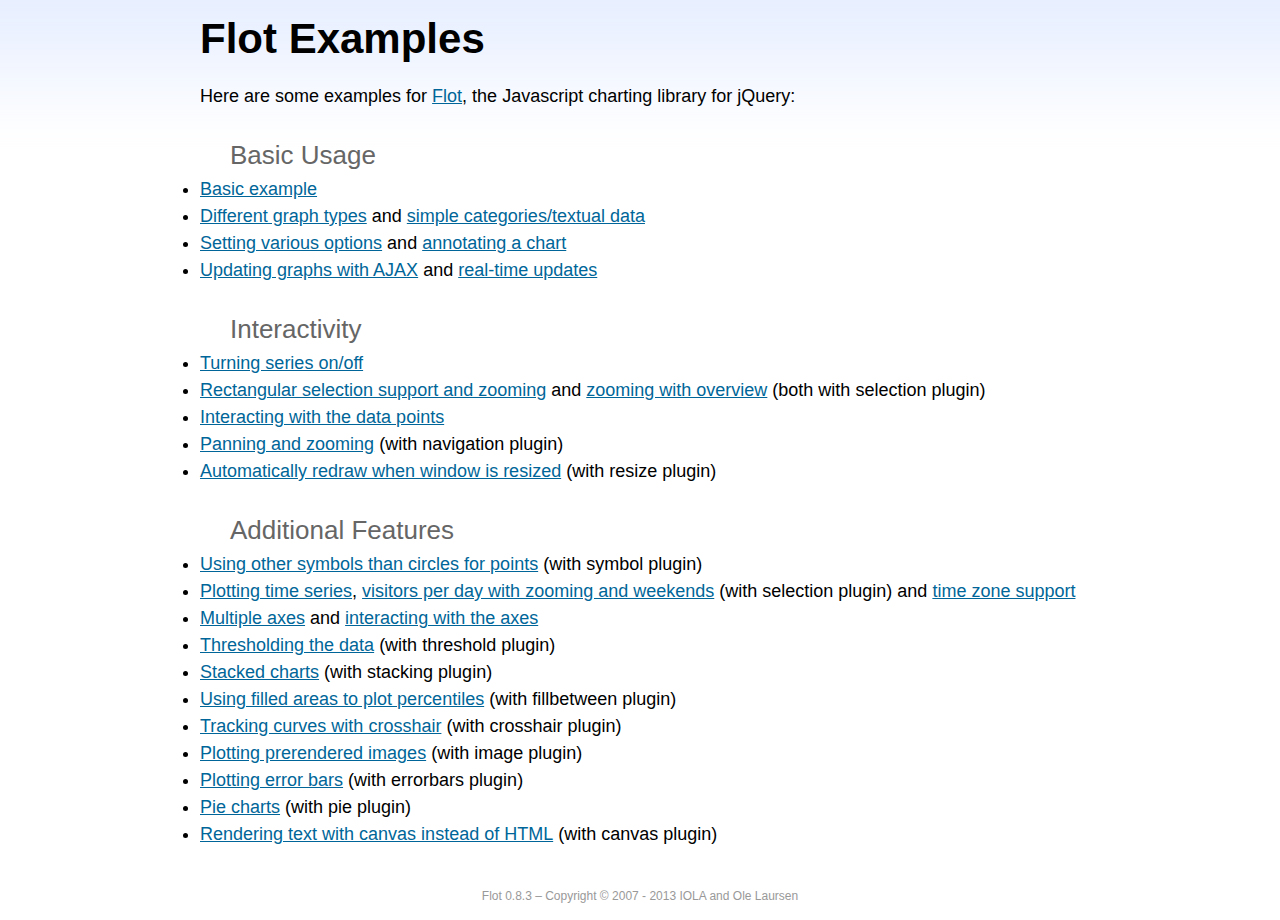
<file: startbootstrap-sb-admin-2/bower_components/flot/examples/index.html>
<!DOCTYPE html PUBLIC "-//W3C//DTD HTML 4.01//EN" "http://www.w3.org/TR/html4/strict.dtd">
<html>
<head>
	<meta http-equiv="Content-Type" content="text/html; charset=utf-8">
	<title>Flot Examples</title>
	<link href="examples.css" rel="stylesheet" type="text/css">
	<style>

	h3 {
		margin-top: 30px;
		margin-bottom: 5px;
	}

	</style>
	<script language="javascript" type="text/javascript" src="../jquery.js"></script>
	<script language="javascript" type="text/javascript" src="../jquery.flot.js"></script>
	<script type="text/javascript">

	$(function() {

		// Add the Flot version string to the footer

		$("#footer").prepend("Flot " + $.plot.version + " &ndash; ");
	});

	</script>
</head>
<body>

	<div id="header">
		<h2>Flot Examples</h2>
	</div>

	<div id="content">

		<p>Here are some examples for <a href="http://www.flotcharts.org">Flot</a>, the Javascript charting library for jQuery:</p>

		<h3>Basic Usage</h3>

		<ul>
			<li><a href="basic-usage/index.html">Basic example</a></li>
			<li><a href="series-types/index.html">Different graph types</a> and <a href="categories/index.html">simple categories/textual data</a></li>
			<li><a href="basic-options/index.html">Setting various options</a> and <a href="annotating/index.html">annotating a chart</a></li>
			<li><a href="ajax/index.html">Updating graphs with AJAX</a> and <a href="realtime/index.html">real-time updates</a></li>
		</ul>

		<h3>Interactivity</h3>

		<ul>
			<li><a href="series-toggle/index.html">Turning series on/off</a></li>
			<li><a href="selection/index.html">Rectangular selection support and zooming</a> and <a href="zooming/index.html">zooming with overview</a> (both with selection plugin)</li>
			<li><a href="interacting/index.html">Interacting with the data points</a></li>
			<li><a href="navigate/index.html">Panning and zooming</a> (with navigation plugin)</li>
			<li><a href="resize/index.html">Automatically redraw when window is resized</a> (with resize plugin)</li>
		</ul>

		<h3>Additional Features</h3>

		<ul>
			<li><a href="symbols/index.html">Using other symbols than circles for points</a> (with symbol plugin)</li>
			<li><a href="axes-time/index.html">Plotting time series</a>, <a href="visitors/index.html">visitors per day with zooming and weekends</a> (with selection plugin) and <a href="axes-time-zones/index.html">time zone support</a></li>
			<li><a href="axes-multiple/index.html">Multiple axes</a> and <a href="axes-interacting/index.html">interacting with the axes</a></li>
			<li><a href="threshold/index.html">Thresholding the data</a> (with threshold plugin)</li>
			<li><a href="stacking/index.html">Stacked charts</a> (with stacking plugin)</li>
			<li><a href="percentiles/index.html">Using filled areas to plot percentiles</a> (with fillbetween plugin)</li>
			<li><a href="tracking/index.html">Tracking curves with crosshair</a> (with crosshair plugin)</li>
			<li><a href="image/index.html">Plotting prerendered images</a> (with image plugin)</li>
			<li><a href="series-errorbars/index.html">Plotting error bars</a> (with errorbars plugin)</li>
			<li><a href="series-pie/index.html">Pie charts</a> (with pie plugin)</li>
			<li><a href="canvas/index.html">Rendering text with canvas instead of HTML</a> (with canvas plugin)</li>
		</ul>

	</div>

	<div id="footer">
		Copyright &copy; 2007 - 2013 IOLA and Ole Laursen
	</div>

</body>
</html>
</file>
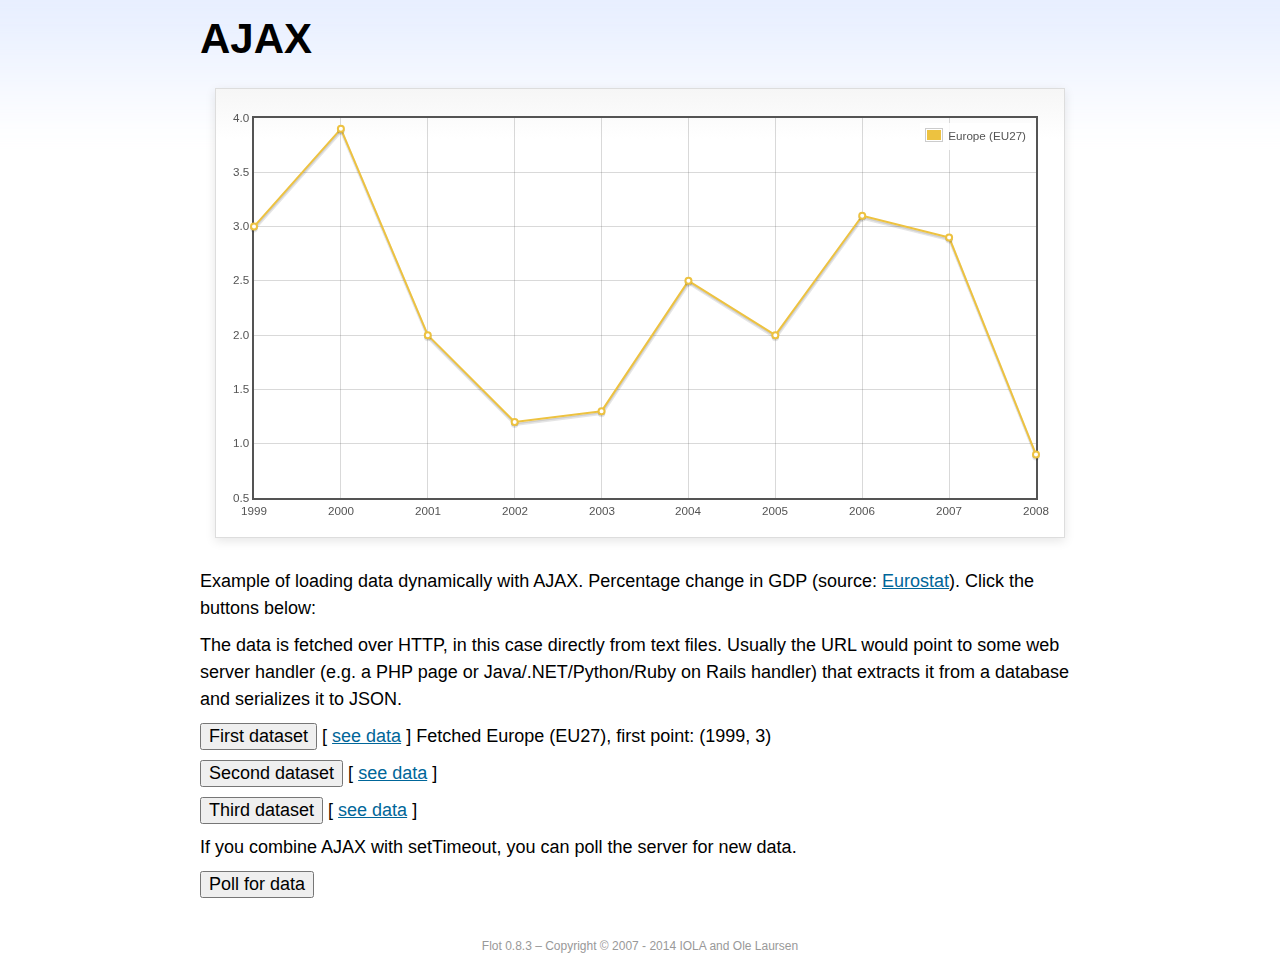
<file: startbootstrap-sb-admin-2/bower_components/flot/examples/ajax/index.html>
<!DOCTYPE html PUBLIC "-//W3C//DTD HTML 4.01//EN" "http://www.w3.org/TR/html4/strict.dtd">
<html>
<head>
	<meta http-equiv="Content-Type" content="text/html; charset=utf-8">
	<title>Flot Examples: AJAX</title>
	<link href="../examples.css" rel="stylesheet" type="text/css">
	<!--[if lte IE 8]><script language="javascript" type="text/javascript" src="../../excanvas.min.js"></script><![endif]-->
	<script language="javascript" type="text/javascript" src="../../jquery.js"></script>
	<script language="javascript" type="text/javascript" src="../../jquery.flot.js"></script>
	<script type="text/javascript">

	$(function() {

		var options = {
			lines: {
				show: true
			},
			points: {
				show: true
			},
			xaxis: {
				tickDecimals: 0,
				tickSize: 1
			}
		};

		var data = [];

		$.plot("#placeholder", data, options);

		// Fetch one series, adding to what we already have

		var alreadyFetched = {};

		$("button.fetchSeries").click(function () {

			var button = $(this);

			// Find the URL in the link right next to us, then fetch the data

			var dataurl = button.siblings("a").attr("href");

			function onDataReceived(series) {

				// Extract the first coordinate pair; jQuery has parsed it, so
				// the data is now just an ordinary JavaScript object

				var firstcoordinate = "(" + series.data[0][0] + ", " + series.data[0][1] + ")";
				button.siblings("span").text("Fetched " + series.label + ", first point: " + firstcoordinate);

				// Push the new data onto our existing data array

				if (!alreadyFetched[series.label]) {
					alreadyFetched[series.label] = true;
					data.push(series);
				}

				$.plot("#placeholder", data, options);
			}

			$.ajax({
				url: dataurl,
				type: "GET",
				dataType: "json",
				success: onDataReceived
			});
		});

		// Initiate a recurring data update

		$("button.dataUpdate").click(function () {

			data = [];
			alreadyFetched = {};

			$.plot("#placeholder", data, options);

			var iteration = 0;

			function fetchData() {

				++iteration;

				function onDataReceived(series) {

					// Load all the data in one pass; if we only got partial
					// data we could merge it with what we already have.

					data = [ series ];
					$.plot("#placeholder", data, options);
				}

				// Normally we call the same URL - a script connected to a
				// database - but in this case we only have static example
				// files, so we need to modify the URL.

				$.ajax({
					url: "data-eu-gdp-growth-" + iteration + ".json",
					type: "GET",
					dataType: "json",
					success: onDataReceived
				});

				if (iteration < 5) {
					setTimeout(fetchData, 1000);
				} else {
					data = [];
					alreadyFetched = {};
				}
			}

			setTimeout(fetchData, 1000);
		});

		// Load the first series by default, so we don't have an empty plot

		$("button.fetchSeries:first").click();

		// Add the Flot version string to the footer

		$("#footer").prepend("Flot " + $.plot.version + " &ndash; ");
	});

	</script>
</head>
<body>

	<div id="header">
		<h2>AJAX</h2>
	</div>

	<div id="content">

		<div class="demo-container">
			<div id="placeholder" class="demo-placeholder"></div>
		</div>

		<p>Example of loading data dynamically with AJAX. Percentage change in GDP (source: <a href="http://epp.eurostat.ec.europa.eu/tgm/table.do?tab=table&init=1&plugin=1&language=en&pcode=tsieb020">Eurostat</a>). Click the buttons below:</p>

		<p>The data is fetched over HTTP, in this case directly from text files. Usually the URL would point to some web server handler (e.g. a PHP page or Java/.NET/Python/Ruby on Rails handler) that extracts it from a database and serializes it to JSON.</p>

		<p>
			<button class="fetchSeries">First dataset</button>
			[ <a href="data-eu-gdp-growth.json">see data</a> ]
			<span></span>
		</p>

		<p>
			<button class="fetchSeries">Second dataset</button>
			[ <a href="data-japan-gdp-growth.json">see data</a> ]
			<span></span>
		</p>

		<p>
			<button class="fetchSeries">Third dataset</button>
			[ <a href="data-usa-gdp-growth.json">see data</a> ]
			<span></span>
		</p>

		<p>If you combine AJAX with setTimeout, you can poll the server for new data.</p>

		<p>
			<button class="dataUpdate">Poll for data</button>
		</p>

	</div>

	<div id="footer">
		Copyright &copy; 2007 - 2014 IOLA and Ole Laursen
	</div>

</body>
</html>
</file>
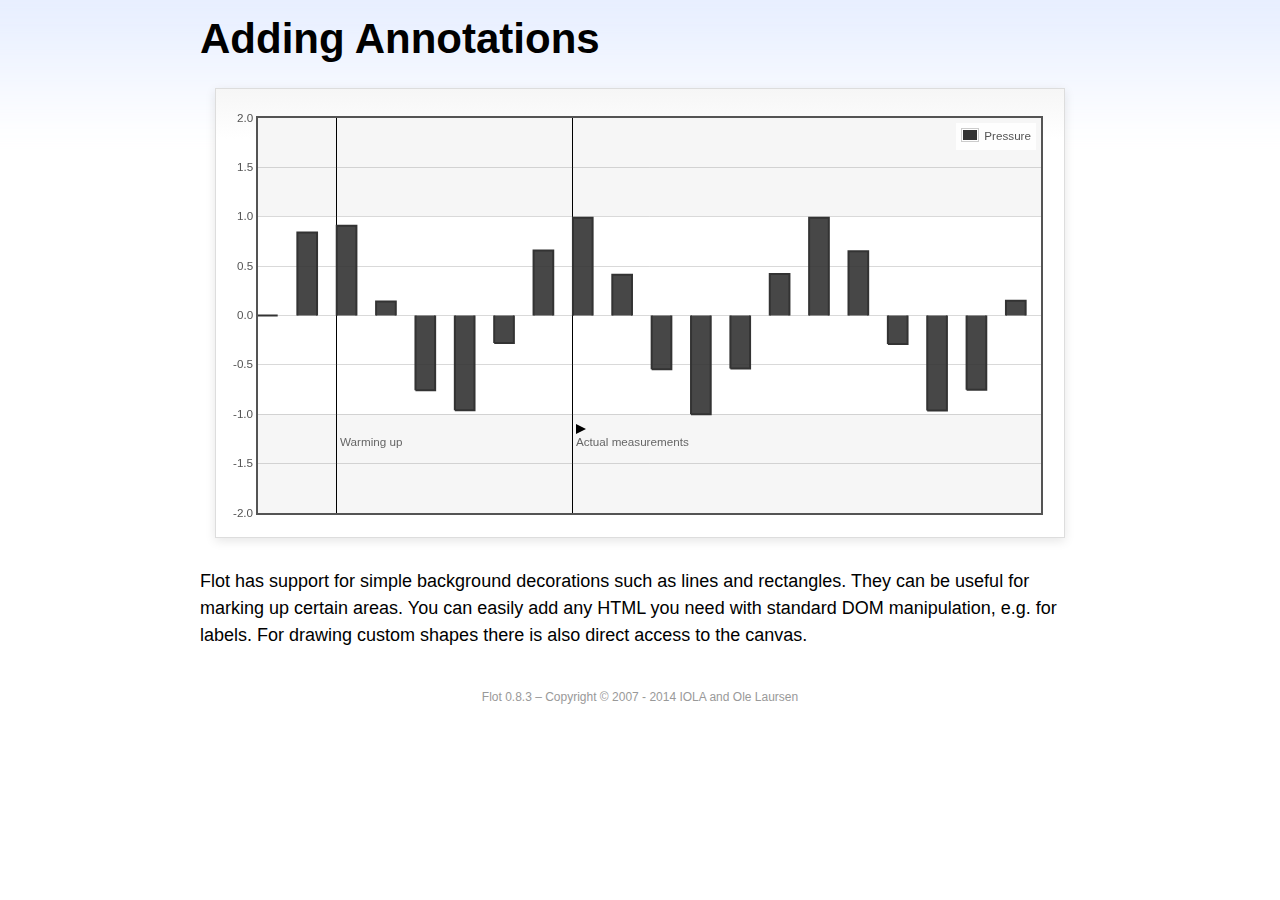
<file: startbootstrap-sb-admin-2/bower_components/flot/examples/annotating/index.html>
<!DOCTYPE html PUBLIC "-//W3C//DTD HTML 4.01//EN" "http://www.w3.org/TR/html4/strict.dtd">
<html>
<head>
	<meta http-equiv="Content-Type" content="text/html; charset=utf-8">
	<title>Flot Examples: Adding Annotations</title>
	<link href="../examples.css" rel="stylesheet" type="text/css">
	<!--[if lte IE 8]><script language="javascript" type="text/javascript" src="../../excanvas.min.js"></script><![endif]-->
	<script language="javascript" type="text/javascript" src="../../jquery.js"></script>
	<script language="javascript" type="text/javascript" src="../../jquery.flot.js"></script>
	<script type="text/javascript">

	$(function() {

		var d1 = [];
		for (var i = 0; i < 20; ++i) {
			d1.push([i, Math.sin(i)]);
		}

		var data = [{ data: d1, label: "Pressure", color: "#333" }];

		var markings = [
			{ color: "#f6f6f6", yaxis: { from: 1 } },
			{ color: "#f6f6f6", yaxis: { to: -1 } },
			{ color: "#000", lineWidth: 1, xaxis: { from: 2, to: 2 } },
			{ color: "#000", lineWidth: 1, xaxis: { from: 8, to: 8 } }
		];

		var placeholder = $("#placeholder");

		var plot = $.plot(placeholder, data, {
			bars: { show: true, barWidth: 0.5, fill: 0.9 },
			xaxis: { ticks: [], autoscaleMargin: 0.02 },
			yaxis: { min: -2, max: 2 },
			grid: { markings: markings }
		});

		var o = plot.pointOffset({ x: 2, y: -1.2});

		// Append it to the placeholder that Flot already uses for positioning

		placeholder.append("<div style='position:absolute;left:" + (o.left + 4) + "px;top:" + o.top + "px;color:#666;font-size:smaller'>Warming up</div>");

		o = plot.pointOffset({ x: 8, y: -1.2});
		placeholder.append("<div style='position:absolute;left:" + (o.left + 4) + "px;top:" + o.top + "px;color:#666;font-size:smaller'>Actual measurements</div>");

		// Draw a little arrow on top of the last label to demonstrate canvas
		// drawing

		var ctx = plot.getCanvas().getContext("2d");
		ctx.beginPath();
		o.left += 4;
		ctx.moveTo(o.left, o.top);
		ctx.lineTo(o.left, o.top - 10);
		ctx.lineTo(o.left + 10, o.top - 5);
		ctx.lineTo(o.left, o.top);
		ctx.fillStyle = "#000";
		ctx.fill();

		// Add the Flot version string to the footer

		$("#footer").prepend("Flot " + $.plot.version + " &ndash; ");
	});

	</script>
</head>
<body>

	<div id="header">
		<h2>Adding Annotations</h2>
	</div>

	<div id="content">

		<div class="demo-container">
			<div id="placeholder" class="demo-placeholder"></div>
		</div>

		<p>Flot has support for simple background decorations such as lines and rectangles. They can be useful for marking up certain areas. You can easily add any HTML you need with standard DOM manipulation, e.g. for labels. For drawing custom shapes there is also direct access to the canvas.</p>

	</div>

	<div id="footer">
		Copyright &copy; 2007 - 2014 IOLA and Ole Laursen
	</div>

</body>
</html>
</file>
<file: startbootstrap-sb-admin-2/bower_components/flot/examples/examples.css>
* {	padding: 0; margin: 0; vertical-align: top; }

body {
	background: url(background.png) repeat-x;
	font: 18px/1.5em "proxima-nova", Helvetica, Arial, sans-serif;
}

a {	color: #069; }
a:hover { color: #28b; }

h2 {
	margin-top: 15px;
	font: normal 32px "omnes-pro", Helvetica, Arial, sans-serif;
}

h3 {
	margin-left: 30px;
	font: normal 26px "omnes-pro", Helvetica, Arial, sans-serif;
	color: #666;
}

p {
	margin-top: 10px;
}

button {
	font-size: 18px;
	padding: 1px 7px;
}

input {
	font-size: 18px;
}

input[type=checkbox] {
	margin: 7px;
}

#header {
	position: relative;
	width: 900px;
	margin: auto;
}

#header h2 {
	margin-left: 10px;
	vertical-align: middle;
	font-size: 42px;
	font-weight: bold;
	text-decoration: none;
	color: #000;
}

#content {
	width: 880px;
	margin: 0 auto;
	padding: 10px;
}

#footer {
	margin-top: 25px;
	margin-bottom: 10px;
	text-align: center;
	font-size: 12px;
	color: #999;
}

.demo-container {
	box-sizing: border-box;
	width: 850px;
	height: 450px;
	padding: 20px 15px 15px 15px;
	margin: 15px auto 30px auto;
	border: 1px solid #ddd;
	background: #fff;
	background: linear-gradient(#f6f6f6 0, #fff 50px);
	background: -o-linear-gradient(#f6f6f6 0, #fff 50px);
	background: -ms-linear-gradient(#f6f6f6 0, #fff 50px);
	background: -moz-linear-gradient(#f6f6f6 0, #fff 50px);
	background: -webkit-linear-gradient(#f6f6f6 0, #fff 50px);
	box-shadow: 0 3px 10px rgba(0,0,0,0.15);
	-o-box-shadow: 0 3px 10px rgba(0,0,0,0.1);
	-ms-box-shadow: 0 3px 10px rgba(0,0,0,0.1);
	-moz-box-shadow: 0 3px 10px rgba(0,0,0,0.1);
	-webkit-box-shadow: 0 3px 10px rgba(0,0,0,0.1);
}

.demo-placeholder {
	width: 100%;
	height: 100%;
	font-size: 14px;
	line-height: 1.2em;
}

.legend table {
	border-spacing: 5px;
}
</file>
